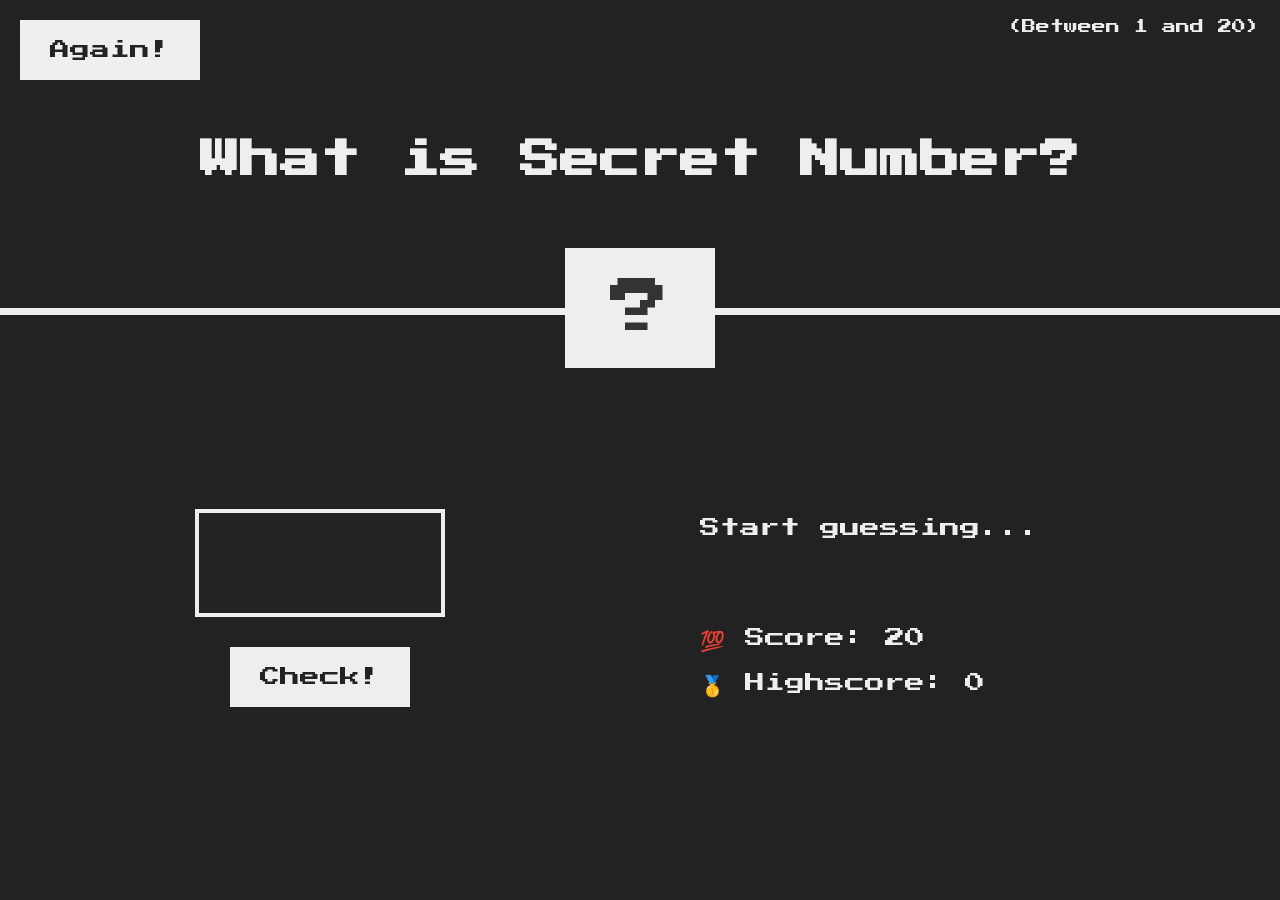
<file: index.html>
<!DOCTYPE html>
<html lang="en">
  <head>
    <meta charset="UTF-8" />
    <meta name="viewport" content="width=device-width, initial-scale=1.0" />
    <meta http-equiv="X-UA-Compatible" content="ie=edge" />
    <link rel="stylesheet" href="style.css" />
    <title>Secret Number!</title>
  </head>
  <body>
    <header>
      <h1>What is Secret Number?</h1>
      <p class="between">(Between 1 and 20)</p>
      <button class="btn again">Again!</button>
      <div class="number">?</div>
    </header>
    <main>
      <section class="left">
        <input type="number" class="guess" />
        <button class="btn check">Check!</button>
      </section>
      <section class="right">
        <p class="message">Start guessing...</p>
        <p class="label-score">💯 Score: <span class="score">20</span></p>
        <p class="label-highscore">
          🥇 Highscore: <span class="highscore">0</span>
        </p>
      </section>
    </main>
    <script src="script.js"></script>
  </body>
</html>
</file>
<file: style.css>
@import url('https://fonts.googleapis.com/css?family=Press+Start+2P&display=swap');

* {
  margin: 0;
  padding: 0;
  box-sizing: inherit;
}

html {
  font-size: 62.5%;
  box-sizing: border-box;
}

body {
  font-family: 'Press Start 2P', sans-serif;
  color: #eee;
  background-color: #222;
  /* background-color: #60b347; */
}

/* LAYOUT */
header {
  position: relative;
  height: 35vh;
  border-bottom: 7px solid #eee;
}

main {
  height: 65vh;
  color: #eee;
  display: flex;
  align-items: center;
  justify-content: space-around;
}

.left {
  width: 52rem;
  display: flex;
  flex-direction: column;
  align-items: center;
}

.right {
  width: 52rem;
  font-size: 2rem;
}

/* ELEMENTS STYLE */
h1 {
  font-size: 4rem;
  text-align: center;
  position: absolute;
  width: 100%;
  top: 52%;
  left: 50%;
  transform: translate(-50%, -50%);
}

.number {
  background: #eee;
  color: #333;
  font-size: 6rem;
  width: 15rem;
  padding: 3rem 0rem;
  text-align: center;
  position: absolute;
  bottom: 0;
  left: 50%;
  transform: translate(-50%, 50%);
}

.between {
  font-size: 1.4rem;
  position: absolute;
  top: 2rem;
  right: 2rem;
}

.again {
  position: absolute;
  top: 2rem;
  left: 2rem;
}

.guess {
  background: none;
  border: 4px solid #eee;
  font-family: inherit;
  color: inherit;
  font-size: 5rem;
  padding: 2.5rem;
  width: 25rem;
  text-align: center;
  display: block;
  margin-bottom: 3rem;
}

.btn {
  border: none;
  background-color: #eee;
  color: #222;
  font-size: 2rem;
  font-family: inherit;
  padding: 2rem 3rem;
  cursor: pointer;
}

.btn:hover {
  background-color: #ccc;
}

.message {
  margin-bottom: 8rem;
  height: 3rem;
}

.label-score {
  margin-bottom: 2rem;
}
</file>
